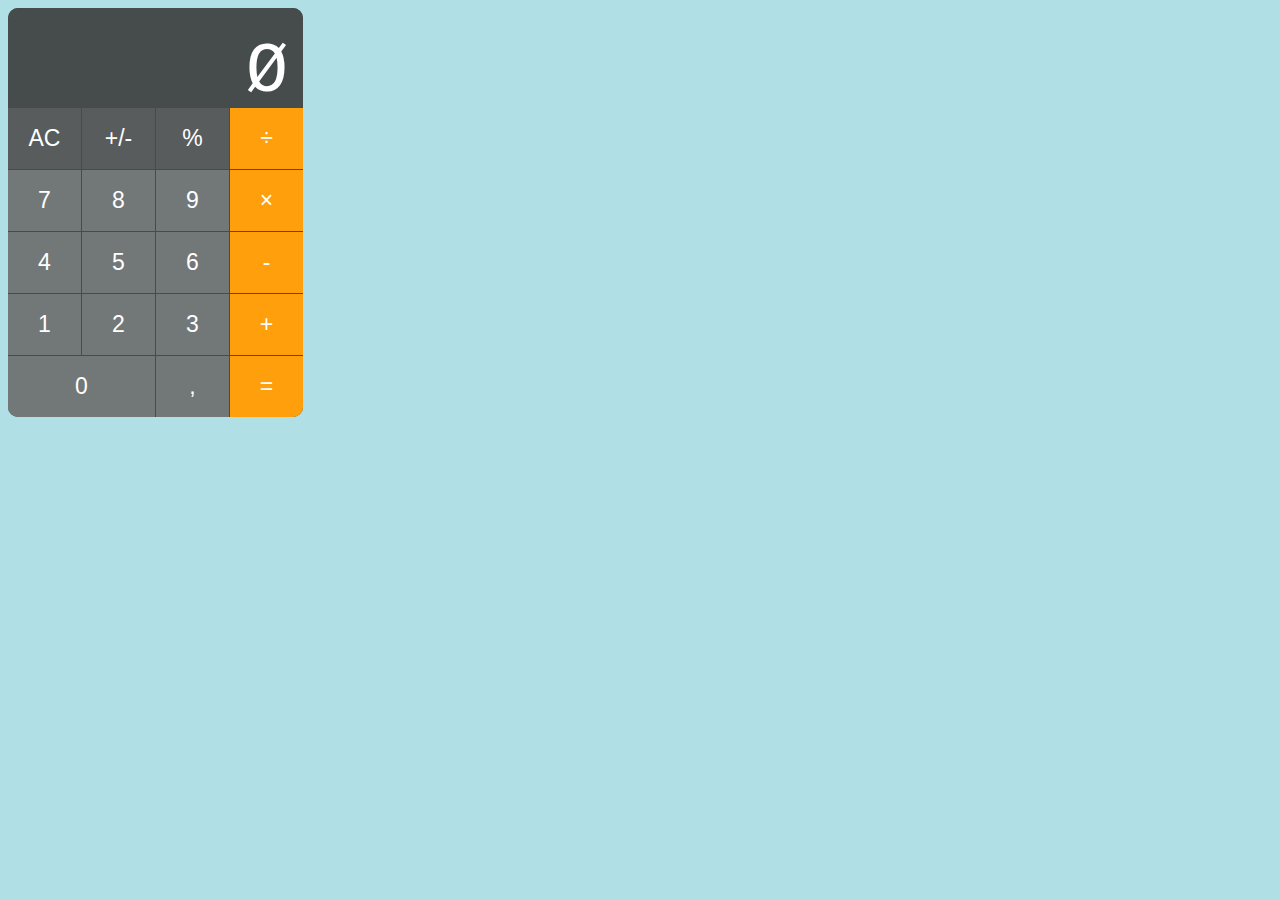
<file: index.html>
<!DOCTYPE html>
<html>
<head>
    <title style="display: block;">Kalkulator</title>
    <link rel="stylesheet" href="3.0 function external css internal script-stylesheet.css">
    <script src="3.1 function external css external script.js">
    </script>

</head>

<body style="background-color: powderblue;">

    <div class="container">
        <div class="display">
            <div id="display">Ø</div>
        </div>
        <div class="buttons" id="controls" onclick="input('AC')">AC</div>
        <div class="buttons" id="controls">+/-</div>
        <div class="buttons" id="controls">%</div>
        <div class="buttons" id="operations" onclick="input('÷')">÷</div>
        <div class="buttons" id="numbers" onclick="input('7')">7</div>
        <div class="buttons" id="numbers" onclick="input('8')">8</div>
        <div class="buttons" id="numbers" onclick="input('9')">9</div>
        <div class="buttons" id="operations" onclick="input('×')">×</div>
        <div class="buttons" id="numbers" onclick="input('4')">4</div>
        <div class="buttons" id="numbers" onclick="input('5')">5</div>
        <div class="buttons" id="numbers" onclick="input('6')">6</div>
        <div class="buttons" id="operations" onclick="input('-')">-</div>
        <div class="buttons" id="numbers" onclick="input('1')">1</div>
        <div class="buttons" id="numbers" onclick="input('2')">2</div>
        <div class="buttons" id="numbers" onclick="input('3')">3</div>
        <div class="buttons" id="operations" onclick="input('+')">+</div>
        <div class="buttons" id="numbersBig" onclick="input('0')">0</div>
        <div class="buttons" id="numbers" onclick="input(',')">,</div>
        <div class="buttons" id="operations" style="border-bottom-right-radius: 10px;" onclick="calculate()">=</div>
    </div>

    <p id="demo"></p>
</body>
</html>
</file>
<file: 3.0 function external css internal script-stylesheet.css>
:root {
    --calcWidth: 295px;
    --calcHeight: 409px;
    --displayHeight: 99px;
    --displayWidth: 295px;
    --buttonWidth: 73px;
    --buttonHeight: 61px;
    --displayAndBackgroundColor: #464B4B;
    --controlsColor: #585C5D;
    --operationsColor: #FF9F0C;
    --numbersColor: #727778;
}

div.container {
    /* padding: 0px; */
    border-style: solid;
    border-radius: 10px;
    border-width: 0px;
    display: grid;
    background-color: var(--displayAndBackgroundColor);
    width: var(--calcWidth);
    grid-template-rows: var(--displayHeight) var(--buttonHeight) var(--buttonHeight) var(--buttonHeight) var(--buttonHeight) var(--buttonHeight);
    grid-template-columns: var(--buttonWidth) var(--buttonWidth) var(--buttonWidth) var(--buttonWidth);
    gap: 1px;
}

.display {
    grid-column-start: 1;
    grid-column-end: 5;
    background-color: var(--displayAndBackgroundColor);
    border-top-left-radius: 10px;
    border-top-right-radius: 10px;
    font-size: 70px;
    font-family: Courier New; 
    color: white;
}

.display > div {
    position: relative;
    right: 20px;
    top: 25px;
    white-space: nowrap;
    text-align: right;
    letter-spacing: -5px;
}

.buttons {
    font-size: 23px;
    font-family: Arial;
    color: white;
    text-align: center;
    line-height: var(--buttonHeight);
    cursor: pointer;
}

#controls {
    background-color: var(--controlsColor);
}

#controls:hover {
    background-color: aqua;
}

#operations {
    background-color: var(--operationsColor);
}

#operations:hover {
    background-color: aqua;
}

#numbers {
    background-color: var(--numbersColor);
}

#numbers:hover {
    background-color: aqua;
}

#numbersBig {
    background-color: var(--numbersColor);
    grid-column-start: 1;
    grid-column-end: 3;
    border-bottom-left-radius: 10px;
}

#numbersBig:hover {
    background-color: aqua;
}
</file>
